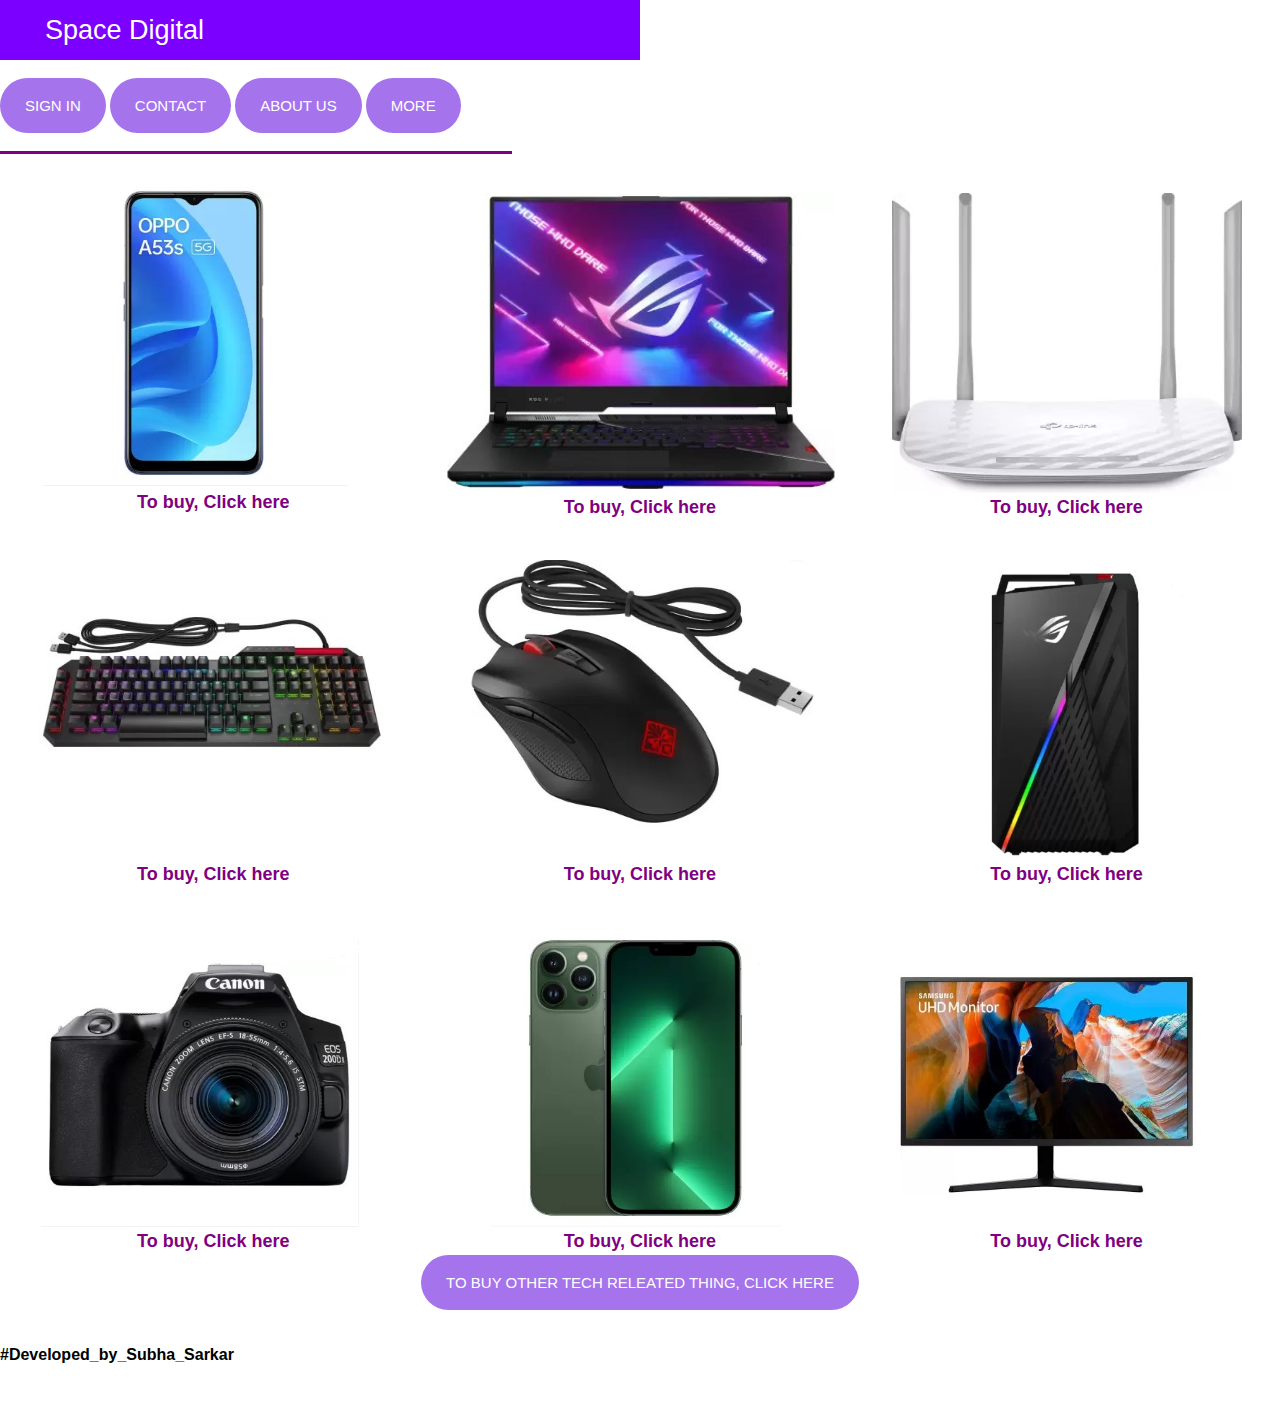
<file: index.html>
<html>
<link rel="stylesheet" href="style.css">

<head>
  <title>
    Space Digital
  </title>
</head>
<link rel="stylesheet" href="style.css">

<body>
  <nav>
    <ul>
      <li>Space Digital</li>

    </ul>
  </nav><br>

  <a href="signin.html"><button>Sign In</button></a>
  <a href="contact.html"><button>Contact</button></a>
  <a href="ABOUT.HTML"><button>About Us</button></a>
 <a href="link.HTML"><button>More</button></a>
  <br><br>
  <hr width="40%" color="purple" size="5">
  <center>
    <div class="imag">
      <div class="image1">
    <br><img src="mo.jpg" alt="Relode" width="340"><a
      href="https://www.flipkart.com/oppo-a53s-5g-crystal-blue-128-gb/p/itm7dd84770173a5?pid=MOBG25PGGQHX4RNF&lid=LSTMOBG25PGGQHX4RNF4GFVC4&marketplace=FLIPKART&q=oppo+a53s&store=tyy%2F4io&srno=s_1_2&otracker=search&otracker1=search&fm=search-autosuggest&iid=6fd20b92-722e-4d0c-9f0a-ccffab0f06b8.MOBG25PGGQHX4RNF.SEARCH&ppt=sp&ppn=sp&ssid=c3m155u0ww0000001653483447114&qH=5a4c7323be568e72"
      target="_blank"><br>
      <font face="arial" color="purple" size="4"><b>To buy, Click here</b></font>
    </a>
  </div>
  <div class="image">
    <br><br><img src="as.jpg" alt="Relode" width="400"><a
      href="https://www.flipkart.com/asus-rog-strix-scar-17-core-i9-12th-gen-32-gb-1-tb-ssd-windows-11-home-8-gb-graphics-nvidia-geforce-rtx-3070-ti-g733zw-ll139ws-gaming-laptop/p/itm0e721469cc7cc?pid=COMGCZUJCBRGXYFX&lid=LSTCOMGCZUJCBRGXYFXT7VNUU&marketplace=FLIPKART&q=hp+laptop&store=6bo%2Fb5g&srno=s_1_4&otracker=AS_QueryStore_OrganicAutoSuggest_1_3_na_na_na&otracker1=AS_QueryStore_OrganicAutoSuggest_1_3_na_na_na&fm=search-autosuggest&iid=9344ead4-4fcd-445c-a0a9-9a924f279d5a.COMGCZUJCBRGXYFX.SEARCH&ppt=sp&ppn=sp&ssid=gy85l63mnk0000001653463039878&qH=9d1edd3d0f6d1b3c"
      target="_blank"><br>
      <font face="arial" color="purple" size="4"><b>To buy, Click here</b></font>
    </a>
  </div>
  <div class="image">
    <br><br><img src="tp.jpg" alt="Relode" width="350"><a
      href="https://www.flipkart.com/tp-link-archer-c50-ac1200-wireless-dual-band-1200-mbps-router/p/itmehsxsuxax7tec?pid=RTREHSXSFDYHSHHU&lid=LSTRTREHSXSFDYHSHHUMND6LX&marketplace=FLIPKART&q=tp+link+wifi+router&store=6bo%2F2a2&srno=s_1_4&otracker=AS_QueryStore_OrganicAutoSuggest_1_2_na_na_na&otracker1=AS_QueryStore_OrganicAutoSuggest_1_2_na_na_na&fm=search-autosuggest&iid=58483cbd-b324-4159-9808-4d8e3ed60b09.RTREHSXSFDYHSHHU.SEARCH&ppt=sp&ppn=sp&ssid=ryhly7dfy80000001653463213381&qH=0508afa207c098e2"
      target="_blank"><br>
      <font face="arial" color="purple" size="4"><b>To buy, Click here</b></font>
    </a>
    </div>
    <div class="image">
      <br><br><img src="k.jpg" alt="Relode" width="350"><a
        href="https://www.flipkart.com/hp-omen-sequencer-wired-usb-gaming-keyboard/p/itmfcfwd8kxw9gnd?pid=ACCFCFWDZUMD9YX6&lid=LSTACCFCFWDZUMD9YX6R0XILQ&marketplace=FLIPKART&q=hp+omen+keyboard&store=search.flipkart.com&srno=s_1_1&otracker=search&otracker1=search&fm=Search&iid=0971c243-a558-4daf-b323-a4aec803057e.ACCFCFWDZUMD9YX6.SEARCH&ppt=sp&ppn=sp&ssid=jg00tu27gg0000001653478125969&qH=ef4530f97fcde08a"
        target="_blank"><br>
        <font face="arial" color="purple" size="4"><b>To buy, Click here</b></font>
      </a>
      </div>
      <div class="image">
        <br><br><img src="mm.jpg" alt="Relode" width="350"><a
          href="https://www.flipkart.com/hp-omen-600-1kf75aa-wired-optical-gaming-mouse/p/itmf7aqxzrvagzcj?pid=ACCF7AQXNJE23PY7&lid=LSTACCF7AQXNJE23PY7U3SXN8&marketplace=FLIPKART&q=hp+omen+mouse&store=search.flipkart.com&srno=s_1_1&otracker=search&otracker1=search&fm=Search&iid=7a0a6226-1ba8-4b60-b992-c33e92cfea97.ACCF7AQXNJE23PY7.SEARCH&ppt=sp&ppn=sp&ssid=30s0er2xwg0000001653478260266&qH=f8de789bd0bf22ee"
          target="_blank"><br>
          <font face="arial" color="purple" size="4"><b>To buy, Click here</b></font>
        </a>
        </div>
        <div class="image">
          <br><br><img src="cc.jpg" alt="Relode" width="275"><a
            href="https://www.flipkart.com/asus-amd-ryzen-7-5800x-16-gb-ram-nvidia-geforce-rtx-3070-graphics-1-tb-hard-disk-1-ssd-capacity-windows-10-home-64-bit-8-graphics-memory-gaming-tower/p/itm955b88843952a?pid=CPUG56VNHFXDYRNH&lid=LSTCPUG56VNHFXDYRNHXKVDQS&marketplace=FLIPKART&q=asus+cpu&store=6bo%2Fnl4%2Fdze&srno=s_1_8&otracker=search&otracker1=search&fm=Search&iid=30fb82e7-648e-4347-83c4-d2509e033e18.CPUG56VNHFXDYRNH.SEARCH&ppt=sp&ppn=sp&ssid=1m02v10ef40000001653478559513&qH=09dac4ca84340c3d"
            target="_blank"><br>
            <font face="arial" color="purple" size="4"><b>To buy, Click here</b></font>
          </a>
          </div>
          <div class="image">
            <br><br><img src="ccc.jpg" alt="Relode" width="345"><a
              href="https://www.flipkart.com/canon-eos-200d-ii-dslr-camera-ef-s18-55mm-stm/p/itm5d6e44f7fd976?pid=DLLFFNVDYGQN9XCS&lid=LSTDLLFFNVDYGQN9XCSJZYMFE&marketplace=FLIPKART&q=canon+cameras&store=jek%2Fp31%2Ftrv&srno=s_1_4&otracker=AS_QueryStore_OrganicAutoSuggest_1_5_na_na_na&otracker1=AS_QueryStore_OrganicAutoSuggest_1_5_na_na_na&fm=Search&iid=702eba87-be15-4559-9749-58c0f01983a4.DLLFFNVDYGQN9XCS.SEARCH&ppt=sp&ppn=sp&ssid=f8wbqhady80000001653478883905&qH=85a66665a451b378"
              target="_blank"><br>
              <font face="arial" color="purple" size="4"><b>To buy, Click here</b></font>
            </a>
            </div>
            <div class="image">
              <br><br><img src="p.jpg" alt="Relode" width="300"><a
                href="https://www.flipkart.com/apple-iphone-13-pro-max-alpine-green-512-gb/p/itme5529c8267abe?pid=MOBGC9VGHZAHZH6H&lid=LSTMOBGC9VGHZAHZH6HCLMPD7&marketplace=FLIPKART&q=iphone+13+pro+max&store=tyy%2F4io&srno=s_1_1&otracker=AS_QueryStore_OrganicAutoSuggest_2_6_na_na_na&otracker1=AS_QueryStore_OrganicAutoSuggest_2_6_na_na_na&fm=Search&iid=cacdb43d-c079-4f3c-a022-3b45bcd4a1d3.MOBGC9VGHZAHZH6H.SEARCH&ppt=sp&ppn=sp&ssid=ifdmi7qpeo0000001653479045584&qH=5556902974bb931a"
                target="_blank"><br>
                <font face="arial" color="purple" size="4"><b>To buy, Click here</b></font>
              </a>
              </div>           
               <div class="image">
                <br><br><img src="mmmm.jpg" alt="Relode" width="350"><a
                  href="https://www.flipkart.com/samsung-32-inch-4k-ultra-hd-led-backlit-va-panel-monitor-lu32j590uqwxxl/p/itm5b70dea04eb34?pid=MONFYGGAUFZAZKSZ&lid=LSTMONFYGGAUFZAZKSZWYK9MG&marketplace=FLIPKART&q=4k+monitor&store=6bo%2Fg0i%2F9no&srno=s_1_1&otracker=AS_QueryStore_OrganicAutoSuggest_1_5_na_na_na&otracker1=AS_QueryStore_OrganicAutoSuggest_1_5_na_na_na&fm=search-autosuggest&iid=fb221fc2-ce53-475a-a96f-1680afe2d5f8.MONFYGGAUFZAZKSZ.SEARCH&ppt=sp&ppn=sp&qH=9d16aa46627c02d5"
                  target="_blank"><br>
                  <font face="arial" color="purple" size="4"><b>To buy, Click here</b></font>
                </a>
                </div><br><br><br>
   <br><br><br> <br><br><br><br><br><a href="https://www.flipkart.com/" target="_blank"><button>To buy other tech releated thing, click here</button></font>
    </a><br><br><br>
    </div>
  </center>
<font face="arial"><b><u>#Developed_by_Subha_Sarkar</u></b></font><br><br><br><br>
</body>

</html>
</file>
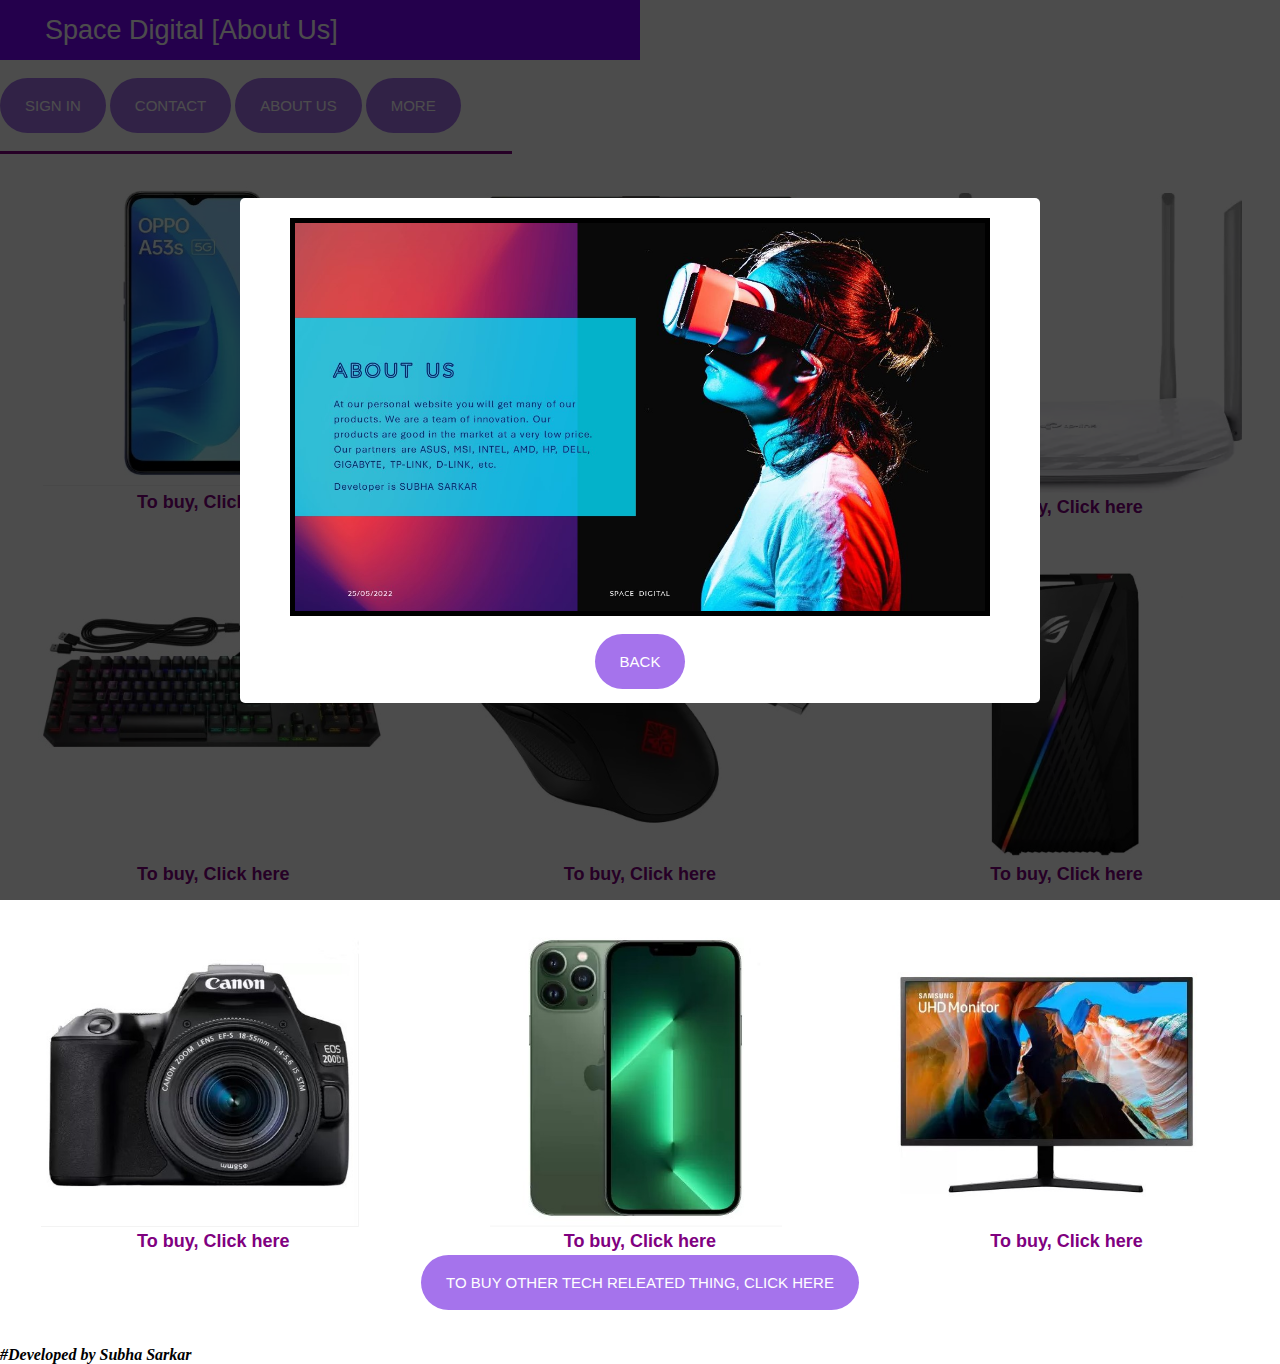
<file: ABOUT.HTML>
<html>
<link rel="stylesheet" href="style.css">
<head>
<title>
Space Digital [About Us]
</title>
</head>
<body>
    <nav>
        <ul>
        <li>Space Digital [About Us]</li>
        
        </ul>
        </nav><br>
        <a href="signin.html"><button>Sign In</button></a>
        <a href="contact.html"><button>Contact</button></a>
        <a href="ABOUT.HTML"><button>About Us</button></a>
       <a href="link.HTML"><button>More</button></a>
        <br><br>
        <hr width="40%" color="purple" size="5">
        <center>
          <div class="imag">
            <div class="image1">
          <br><img src="mo.jpg" alt="Relode" width="340"><a
            href="https://www.flipkart.com/oppo-a53s-5g-crystal-blue-128-gb/p/itm7dd84770173a5?pid=MOBG25PGGQHX4RNF&lid=LSTMOBG25PGGQHX4RNF4GFVC4&marketplace=FLIPKART&q=oppo+a53s&store=tyy%2F4io&srno=s_1_2&otracker=search&otracker1=search&fm=search-autosuggest&iid=6fd20b92-722e-4d0c-9f0a-ccffab0f06b8.MOBG25PGGQHX4RNF.SEARCH&ppt=sp&ppn=sp&ssid=c3m155u0ww0000001653483447114&qH=5a4c7323be568e72"
            target="_blank"><br>
            <font face="arial" color="purple" size="4"><b>To buy, Click here</b></font>
          </a>
        </div>
        <div class="image">
          <br><br><img src="as.jpg" alt="Relode" width="400"><a
            href="https://www.flipkart.com/asus-rog-strix-scar-17-core-i9-12th-gen-32-gb-1-tb-ssd-windows-11-home-8-gb-graphics-nvidia-geforce-rtx-3070-ti-g733zw-ll139ws-gaming-laptop/p/itm0e721469cc7cc?pid=COMGCZUJCBRGXYFX&lid=LSTCOMGCZUJCBRGXYFXT7VNUU&marketplace=FLIPKART&q=hp+laptop&store=6bo%2Fb5g&srno=s_1_4&otracker=AS_QueryStore_OrganicAutoSuggest_1_3_na_na_na&otracker1=AS_QueryStore_OrganicAutoSuggest_1_3_na_na_na&fm=search-autosuggest&iid=9344ead4-4fcd-445c-a0a9-9a924f279d5a.COMGCZUJCBRGXYFX.SEARCH&ppt=sp&ppn=sp&ssid=gy85l63mnk0000001653463039878&qH=9d1edd3d0f6d1b3c"
            target="_blank"><br>
            <font face="arial" color="purple" size="4"><b>To buy, Click here</b></font>
          </a>
        </div>
        <div class="image">
          <br><br><img src="tp.jpg" alt="Relode" width="350"><a
            href="https://www.flipkart.com/tp-link-archer-c50-ac1200-wireless-dual-band-1200-mbps-router/p/itmehsxsuxax7tec?pid=RTREHSXSFDYHSHHU&lid=LSTRTREHSXSFDYHSHHUMND6LX&marketplace=FLIPKART&q=tp+link+wifi+router&store=6bo%2F2a2&srno=s_1_4&otracker=AS_QueryStore_OrganicAutoSuggest_1_2_na_na_na&otracker1=AS_QueryStore_OrganicAutoSuggest_1_2_na_na_na&fm=search-autosuggest&iid=58483cbd-b324-4159-9808-4d8e3ed60b09.RTREHSXSFDYHSHHU.SEARCH&ppt=sp&ppn=sp&ssid=ryhly7dfy80000001653463213381&qH=0508afa207c098e2"
            target="_blank"><br>
            <font face="arial" color="purple" size="4"><b>To buy, Click here</b></font>
          </a>
          </div>
          <div class="image">
            <br><br><img src="k.jpg" alt="Relode" width="350"><a
              href="https://www.flipkart.com/hp-omen-sequencer-wired-usb-gaming-keyboard/p/itmfcfwd8kxw9gnd?pid=ACCFCFWDZUMD9YX6&lid=LSTACCFCFWDZUMD9YX6R0XILQ&marketplace=FLIPKART&q=hp+omen+keyboard&store=search.flipkart.com&srno=s_1_1&otracker=search&otracker1=search&fm=Search&iid=0971c243-a558-4daf-b323-a4aec803057e.ACCFCFWDZUMD9YX6.SEARCH&ppt=sp&ppn=sp&ssid=jg00tu27gg0000001653478125969&qH=ef4530f97fcde08a"
              target="_blank"><br>
              <font face="arial" color="purple" size="4"><b>To buy, Click here</b></font>
            </a>
            </div>
            <div class="image">
              <br><br><img src="mm.jpg" alt="Relode" width="350"><a
                href="https://www.flipkart.com/hp-omen-600-1kf75aa-wired-optical-gaming-mouse/p/itmf7aqxzrvagzcj?pid=ACCF7AQXNJE23PY7&lid=LSTACCF7AQXNJE23PY7U3SXN8&marketplace=FLIPKART&q=hp+omen+mouse&store=search.flipkart.com&srno=s_1_1&otracker=search&otracker1=search&fm=Search&iid=7a0a6226-1ba8-4b60-b992-c33e92cfea97.ACCF7AQXNJE23PY7.SEARCH&ppt=sp&ppn=sp&ssid=30s0er2xwg0000001653478260266&qH=f8de789bd0bf22ee"
                target="_blank"><br>
                <font face="arial" color="purple" size="4"><b>To buy, Click here</b></font>
              </a>
              </div>
              <div class="image">
                <br><br><img src="cc.jpg" alt="Relode" width="275"><a
                  href="https://www.flipkart.com/asus-amd-ryzen-7-5800x-16-gb-ram-nvidia-geforce-rtx-3070-graphics-1-tb-hard-disk-1-ssd-capacity-windows-10-home-64-bit-8-graphics-memory-gaming-tower/p/itm955b88843952a?pid=CPUG56VNHFXDYRNH&lid=LSTCPUG56VNHFXDYRNHXKVDQS&marketplace=FLIPKART&q=asus+cpu&store=6bo%2Fnl4%2Fdze&srno=s_1_8&otracker=search&otracker1=search&fm=Search&iid=30fb82e7-648e-4347-83c4-d2509e033e18.CPUG56VNHFXDYRNH.SEARCH&ppt=sp&ppn=sp&ssid=1m02v10ef40000001653478559513&qH=09dac4ca84340c3d"
                  target="_blank"><br>
                  <font face="arial" color="purple" size="4"><b>To buy, Click here</b></font>
                </a>
                </div>
                <div class="image">
                  <br><br><img src="ccc.jpg" alt="Relode" width="345"><a
                    href="https://www.flipkart.com/canon-eos-200d-ii-dslr-camera-ef-s18-55mm-stm/p/itm5d6e44f7fd976?pid=DLLFFNVDYGQN9XCS&lid=LSTDLLFFNVDYGQN9XCSJZYMFE&marketplace=FLIPKART&q=canon+cameras&store=jek%2Fp31%2Ftrv&srno=s_1_4&otracker=AS_QueryStore_OrganicAutoSuggest_1_5_na_na_na&otracker1=AS_QueryStore_OrganicAutoSuggest_1_5_na_na_na&fm=Search&iid=702eba87-be15-4559-9749-58c0f01983a4.DLLFFNVDYGQN9XCS.SEARCH&ppt=sp&ppn=sp&ssid=f8wbqhady80000001653478883905&qH=85a66665a451b378"
                    target="_blank"><br>
                    <font face="arial" color="purple" size="4"><b>To buy, Click here</b></font>
                  </a>
                  </div>
                  <div class="image">
                    <br><br><img src="p.jpg" alt="Relode" width="300"><a
                      href="https://www.flipkart.com/apple-iphone-13-pro-max-alpine-green-512-gb/p/itme5529c8267abe?pid=MOBGC9VGHZAHZH6H&lid=LSTMOBGC9VGHZAHZH6HCLMPD7&marketplace=FLIPKART&q=iphone+13+pro+max&store=tyy%2F4io&srno=s_1_1&otracker=AS_QueryStore_OrganicAutoSuggest_2_6_na_na_na&otracker1=AS_QueryStore_OrganicAutoSuggest_2_6_na_na_na&fm=Search&iid=cacdb43d-c079-4f3c-a022-3b45bcd4a1d3.MOBGC9VGHZAHZH6H.SEARCH&ppt=sp&ppn=sp&ssid=ifdmi7qpeo0000001653479045584&qH=5556902974bb931a"
                      target="_blank"><br>
                      <font face="arial" color="purple" size="4"><b>To buy, Click here</b></font>
                    </a>
                    </div>           
                     <div class="image">
                      <br><br><img src="mmmm.jpg" alt="Relode" width="350"><a
                        href="https://www.flipkart.com/samsung-32-inch-4k-ultra-hd-led-backlit-va-panel-monitor-lu32j590uqwxxl/p/itm5b70dea04eb34?pid=MONFYGGAUFZAZKSZ&lid=LSTMONFYGGAUFZAZKSZWYK9MG&marketplace=FLIPKART&q=4k+monitor&store=6bo%2Fg0i%2F9no&srno=s_1_1&otracker=AS_QueryStore_OrganicAutoSuggest_1_5_na_na_na&otracker1=AS_QueryStore_OrganicAutoSuggest_1_5_na_na_na&fm=search-autosuggest&iid=fb221fc2-ce53-475a-a96f-1680afe2d5f8.MONFYGGAUFZAZKSZ.SEARCH&ppt=sp&ppn=sp&qH=9d16aa46627c02d5"
                        target="_blank"><br>
                        <font face="arial" color="purple" size="4"><b>To buy, Click here</b></font>
                      </a>
                      </div>
         <br><br><br> <br><br><br><br><br><a href="https://www.flipkart.com/" target="_blank"><button>To buy other tech releated thing, click here</button></font>
          </a><br><br><br>
          </div>
        </center>
      <i><b><u>#Developed by Subha Sarkar</u></b></i>
        <div class="form">
            <div class="sign5">
<center>

<img src="B.jpg" alt="Relode your page" width="700" border="5" bordercolor="purple"><br><br>
<a href="index.html" ><button>Back</button></a>

</center>
            </div></div>
</body>
</html>
</file>
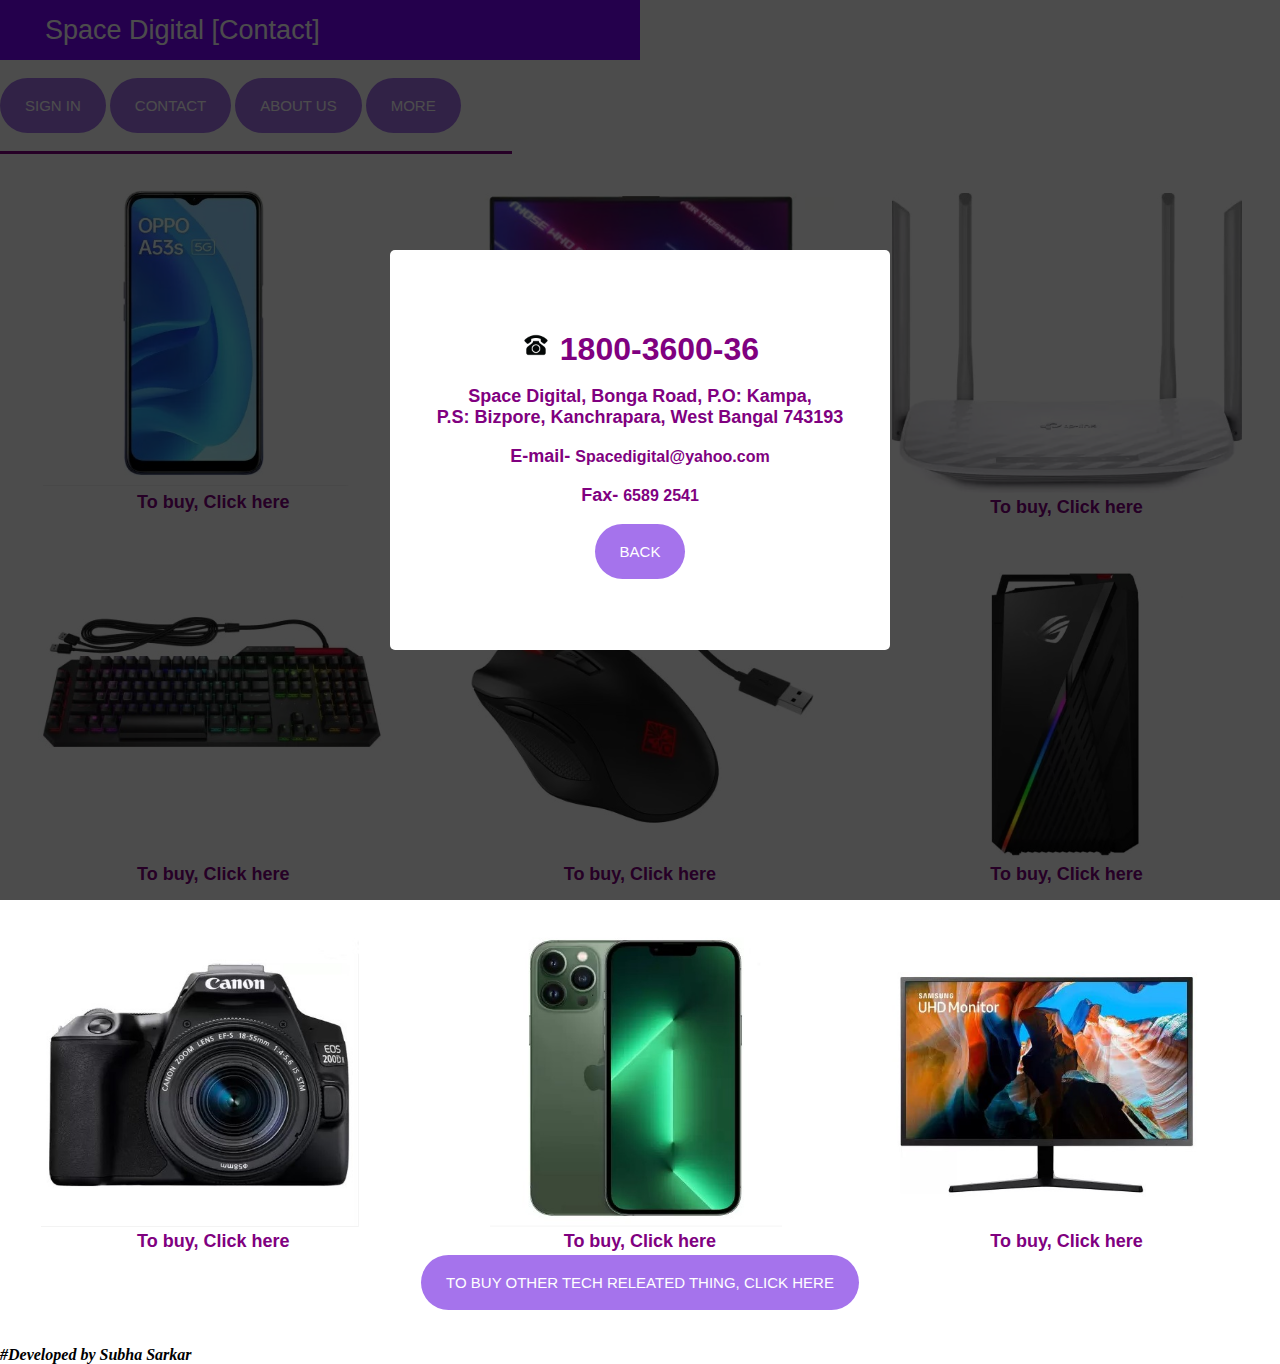
<file: contact.html>
<html>
<link rel="stylesheet" href="style.css">
<head>
<title>
Space Digital [Contact]
</title>
</head>
<body>
    <nav>
        <ul>
        <li>Space Digital [Contact]</li>
        
        </ul>
        </nav><br>
        <a href="signin.html"><button>Sign In</button></a>
        <a href="contact.html"><button>Contact</button></a>
        <a href="ABOUT.HTML"><button>About Us</button></a>
       <a href="link.HTML"><button>More</button></a>
        <br><br>
        <hr width="40%" color="purple" size="5">
        <center>
          <div class="imag">
            <div class="image1">
          <br><img src="mo.jpg" alt="Relode" width="340"><a
            href="https://www.flipkart.com/oppo-a53s-5g-crystal-blue-128-gb/p/itm7dd84770173a5?pid=MOBG25PGGQHX4RNF&lid=LSTMOBG25PGGQHX4RNF4GFVC4&marketplace=FLIPKART&q=oppo+a53s&store=tyy%2F4io&srno=s_1_2&otracker=search&otracker1=search&fm=search-autosuggest&iid=6fd20b92-722e-4d0c-9f0a-ccffab0f06b8.MOBG25PGGQHX4RNF.SEARCH&ppt=sp&ppn=sp&ssid=c3m155u0ww0000001653483447114&qH=5a4c7323be568e72"
            target="_blank"><br>
            <font face="arial" color="purple" size="4"><b>To buy, Click here</b></font>
          </a>
        </div>
        <div class="image">
          <br><br><img src="as.jpg" alt="Relode" width="400"><a
            href="https://www.flipkart.com/asus-rog-strix-scar-17-core-i9-12th-gen-32-gb-1-tb-ssd-windows-11-home-8-gb-graphics-nvidia-geforce-rtx-3070-ti-g733zw-ll139ws-gaming-laptop/p/itm0e721469cc7cc?pid=COMGCZUJCBRGXYFX&lid=LSTCOMGCZUJCBRGXYFXT7VNUU&marketplace=FLIPKART&q=hp+laptop&store=6bo%2Fb5g&srno=s_1_4&otracker=AS_QueryStore_OrganicAutoSuggest_1_3_na_na_na&otracker1=AS_QueryStore_OrganicAutoSuggest_1_3_na_na_na&fm=search-autosuggest&iid=9344ead4-4fcd-445c-a0a9-9a924f279d5a.COMGCZUJCBRGXYFX.SEARCH&ppt=sp&ppn=sp&ssid=gy85l63mnk0000001653463039878&qH=9d1edd3d0f6d1b3c"
            target="_blank"><br>
            <font face="arial" color="purple" size="4"><b>To buy, Click here</b></font>
          </a>
        </div>
        <div class="image">
          <br><br><img src="tp.jpg" alt="Relode" width="350"><a
            href="https://www.flipkart.com/tp-link-archer-c50-ac1200-wireless-dual-band-1200-mbps-router/p/itmehsxsuxax7tec?pid=RTREHSXSFDYHSHHU&lid=LSTRTREHSXSFDYHSHHUMND6LX&marketplace=FLIPKART&q=tp+link+wifi+router&store=6bo%2F2a2&srno=s_1_4&otracker=AS_QueryStore_OrganicAutoSuggest_1_2_na_na_na&otracker1=AS_QueryStore_OrganicAutoSuggest_1_2_na_na_na&fm=search-autosuggest&iid=58483cbd-b324-4159-9808-4d8e3ed60b09.RTREHSXSFDYHSHHU.SEARCH&ppt=sp&ppn=sp&ssid=ryhly7dfy80000001653463213381&qH=0508afa207c098e2"
            target="_blank"><br>
            <font face="arial" color="purple" size="4"><b>To buy, Click here</b></font>
          </a>
          </div>
          <div class="image">
            <br><br><img src="k.jpg" alt="Relode" width="350"><a
              href="https://www.flipkart.com/hp-omen-sequencer-wired-usb-gaming-keyboard/p/itmfcfwd8kxw9gnd?pid=ACCFCFWDZUMD9YX6&lid=LSTACCFCFWDZUMD9YX6R0XILQ&marketplace=FLIPKART&q=hp+omen+keyboard&store=search.flipkart.com&srno=s_1_1&otracker=search&otracker1=search&fm=Search&iid=0971c243-a558-4daf-b323-a4aec803057e.ACCFCFWDZUMD9YX6.SEARCH&ppt=sp&ppn=sp&ssid=jg00tu27gg0000001653478125969&qH=ef4530f97fcde08a"
              target="_blank"><br>
              <font face="arial" color="purple" size="4"><b>To buy, Click here</b></font>
            </a>
            </div>
            <div class="image">
              <br><br><img src="mm.jpg" alt="Relode" width="350"><a
                href="https://www.flipkart.com/hp-omen-600-1kf75aa-wired-optical-gaming-mouse/p/itmf7aqxzrvagzcj?pid=ACCF7AQXNJE23PY7&lid=LSTACCF7AQXNJE23PY7U3SXN8&marketplace=FLIPKART&q=hp+omen+mouse&store=search.flipkart.com&srno=s_1_1&otracker=search&otracker1=search&fm=Search&iid=7a0a6226-1ba8-4b60-b992-c33e92cfea97.ACCF7AQXNJE23PY7.SEARCH&ppt=sp&ppn=sp&ssid=30s0er2xwg0000001653478260266&qH=f8de789bd0bf22ee"
                target="_blank"><br>
                <font face="arial" color="purple" size="4"><b>To buy, Click here</b></font>
              </a>
              </div>
              <div class="image">
                <br><br><img src="cc.jpg" alt="Relode" width="275"><a
                  href="https://www.flipkart.com/asus-amd-ryzen-7-5800x-16-gb-ram-nvidia-geforce-rtx-3070-graphics-1-tb-hard-disk-1-ssd-capacity-windows-10-home-64-bit-8-graphics-memory-gaming-tower/p/itm955b88843952a?pid=CPUG56VNHFXDYRNH&lid=LSTCPUG56VNHFXDYRNHXKVDQS&marketplace=FLIPKART&q=asus+cpu&store=6bo%2Fnl4%2Fdze&srno=s_1_8&otracker=search&otracker1=search&fm=Search&iid=30fb82e7-648e-4347-83c4-d2509e033e18.CPUG56VNHFXDYRNH.SEARCH&ppt=sp&ppn=sp&ssid=1m02v10ef40000001653478559513&qH=09dac4ca84340c3d"
                  target="_blank"><br>
                  <font face="arial" color="purple" size="4"><b>To buy, Click here</b></font>
                </a>
                </div>
                <div class="image">
                  <br><br><img src="ccc.jpg" alt="Relode" width="345"><a
                    href="https://www.flipkart.com/canon-eos-200d-ii-dslr-camera-ef-s18-55mm-stm/p/itm5d6e44f7fd976?pid=DLLFFNVDYGQN9XCS&lid=LSTDLLFFNVDYGQN9XCSJZYMFE&marketplace=FLIPKART&q=canon+cameras&store=jek%2Fp31%2Ftrv&srno=s_1_4&otracker=AS_QueryStore_OrganicAutoSuggest_1_5_na_na_na&otracker1=AS_QueryStore_OrganicAutoSuggest_1_5_na_na_na&fm=Search&iid=702eba87-be15-4559-9749-58c0f01983a4.DLLFFNVDYGQN9XCS.SEARCH&ppt=sp&ppn=sp&ssid=f8wbqhady80000001653478883905&qH=85a66665a451b378"
                    target="_blank"><br>
                    <font face="arial" color="purple" size="4"><b>To buy, Click here</b></font>
                  </a>
                  </div>
                  <div class="image">
                    <br><br><img src="p.jpg" alt="Relode" width="300"><a
                      href="https://www.flipkart.com/apple-iphone-13-pro-max-alpine-green-512-gb/p/itme5529c8267abe?pid=MOBGC9VGHZAHZH6H&lid=LSTMOBGC9VGHZAHZH6HCLMPD7&marketplace=FLIPKART&q=iphone+13+pro+max&store=tyy%2F4io&srno=s_1_1&otracker=AS_QueryStore_OrganicAutoSuggest_2_6_na_na_na&otracker1=AS_QueryStore_OrganicAutoSuggest_2_6_na_na_na&fm=Search&iid=cacdb43d-c079-4f3c-a022-3b45bcd4a1d3.MOBGC9VGHZAHZH6H.SEARCH&ppt=sp&ppn=sp&ssid=ifdmi7qpeo0000001653479045584&qH=5556902974bb931a"
                      target="_blank"><br>
                      <font face="arial" color="purple" size="4"><b>To buy, Click here</b></font>
                    </a>
                    </div>           
                     <div class="image">
                      <br><br><img src="mmmm.jpg" alt="Relode" width="350"><a
                        href="https://www.flipkart.com/samsung-32-inch-4k-ultra-hd-led-backlit-va-panel-monitor-lu32j590uqwxxl/p/itm5b70dea04eb34?pid=MONFYGGAUFZAZKSZ&lid=LSTMONFYGGAUFZAZKSZWYK9MG&marketplace=FLIPKART&q=4k+monitor&store=6bo%2Fg0i%2F9no&srno=s_1_1&otracker=AS_QueryStore_OrganicAutoSuggest_1_5_na_na_na&otracker1=AS_QueryStore_OrganicAutoSuggest_1_5_na_na_na&fm=search-autosuggest&iid=fb221fc2-ce53-475a-a96f-1680afe2d5f8.MONFYGGAUFZAZKSZ.SEARCH&ppt=sp&ppn=sp&qH=9d16aa46627c02d5"
                        target="_blank"><br>
                        <font face="arial" color="purple" size="4"><b>To buy, Click here</b></font>
                      </a>
                      </div>
         <br><br><br> <br><br><br><br><br><a href="https://www.flipkart.com/" target="_blank"><button>To buy other tech releated thing, click here</button></font>
          </a><br><br><br>
          </div>
        </center>
      <i><b><u>#Developed by Subha Sarkar</u></b></i>
<center>
  <div class="form">
    <div class="sign4">
    <div class="img"></div>
<font face="arial" color="purple" size="6">
<img src="eeeee.jpg" alt="Relode" width="30px">
<b>1800-3600-36</b></font><br><br>
<font face="arial" color="purple" size="4">
<b>Space Digital, Bonga Road, P.O: Kampa, <br>P.S: Bizpore, Kanchrapara, West Bangal 743193</b></font><br><br>
<font face= "arial" color="purple" size="4"> <b>E-mail-</b> </font>
<font face="arial" color="purple" size="3"><b>Spacedigital@yahoo.com</b></font><br><br>
<font face= "arial" color="purple" size="4"> <b>Fax-</b> </font>
<font face="arial" color="purple" size="3"><b>6589 2541</b></font><br><br>

<a href="index.html"><button>Back</button></a><br><br>
</div>
</div>
</div>


</center>





</body>
</html>
</file>
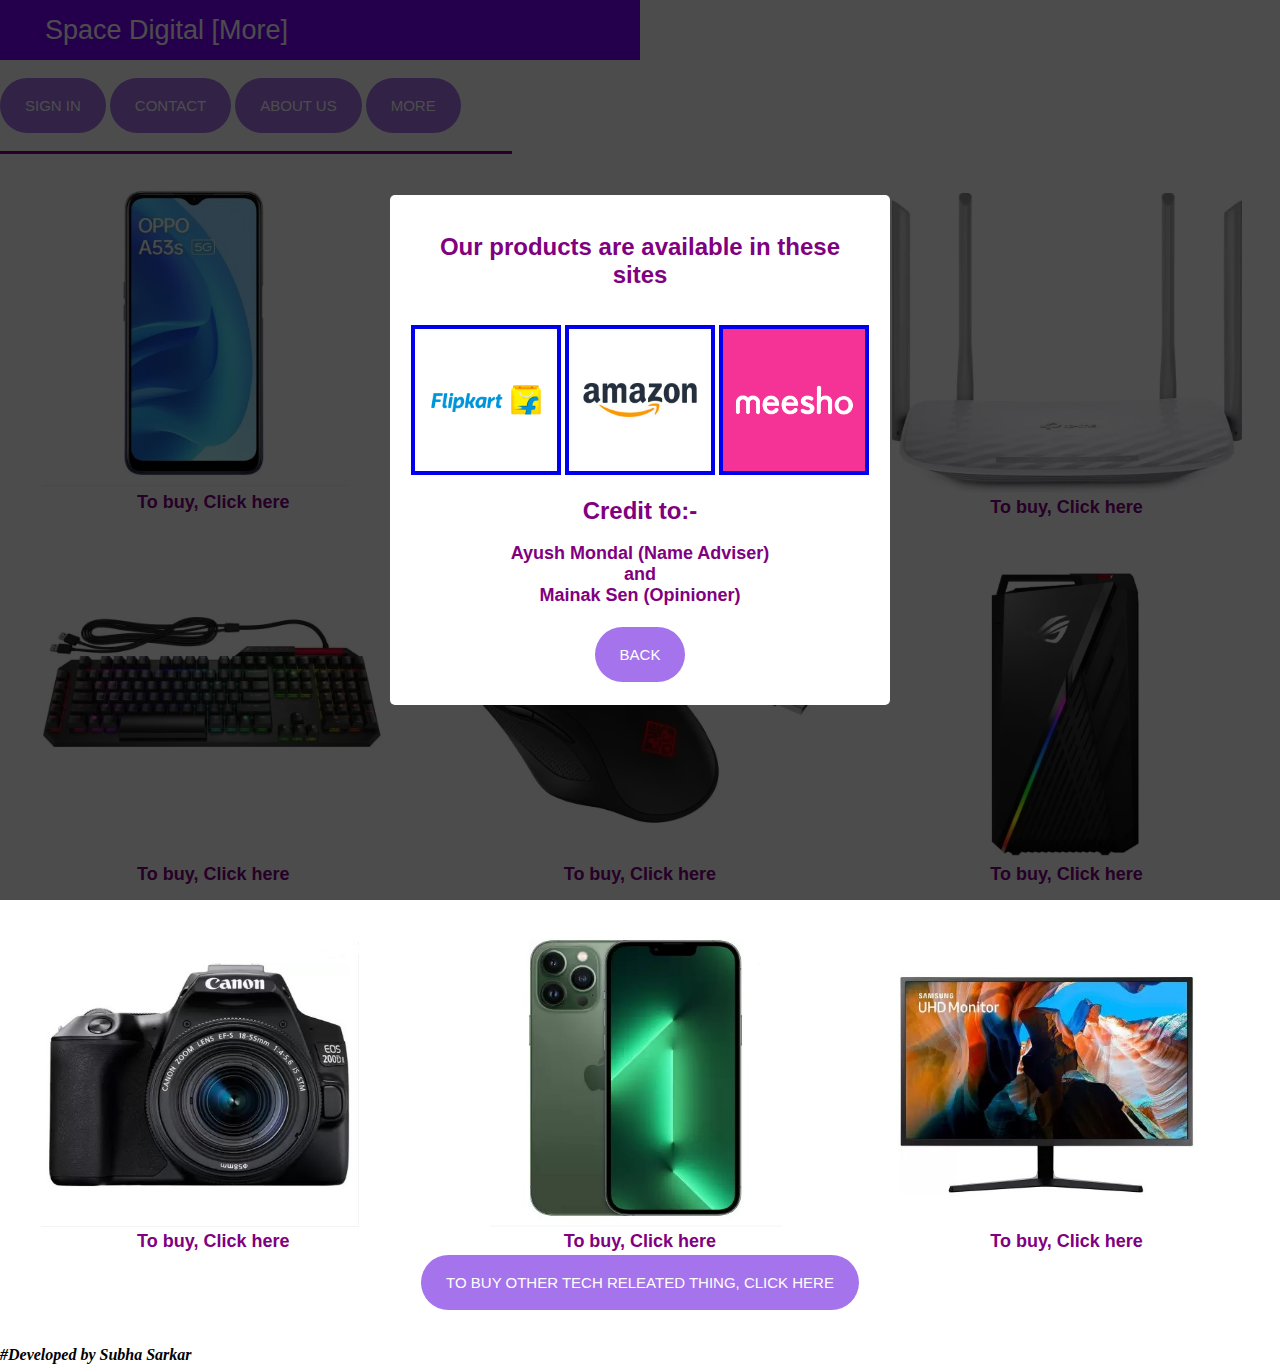
<file: link.html>
<html>
<link rel="stylesheet" href="style.css">

<head>
    <title>
        Space Digital [More]
    </title>
</head>

<body>
    <nav>
        <ul>
            <li>Space Digital [More]</li>

        </ul>
    </nav><br>
    <a href="signin.html"><button>Sign In</button></a>
    <a href="contact.html"><button>Contact</button></a>
    <a href="ABOUT.HTML"><button>About Us</button></a>
   <a href="link.HTML"><button>More</button></a>
    <br><br>
    <hr width="40%" color="purple" size="5">
    <center>
      <div class="imag">
        <div class="image1">
      <br><img src="mo.jpg" alt="Relode" width="340"><a
        href="https://www.flipkart.com/oppo-a53s-5g-crystal-blue-128-gb/p/itm7dd84770173a5?pid=MOBG25PGGQHX4RNF&lid=LSTMOBG25PGGQHX4RNF4GFVC4&marketplace=FLIPKART&q=oppo+a53s&store=tyy%2F4io&srno=s_1_2&otracker=search&otracker1=search&fm=search-autosuggest&iid=6fd20b92-722e-4d0c-9f0a-ccffab0f06b8.MOBG25PGGQHX4RNF.SEARCH&ppt=sp&ppn=sp&ssid=c3m155u0ww0000001653483447114&qH=5a4c7323be568e72"
        target="_blank"><br>
        <font face="arial" color="purple" size="4"><b>To buy, Click here</b></font>
      </a>
    </div>
    <div class="image">
      <br><br><img src="as.jpg" alt="Relode" width="400"><a
        href="https://www.flipkart.com/asus-rog-strix-scar-17-core-i9-12th-gen-32-gb-1-tb-ssd-windows-11-home-8-gb-graphics-nvidia-geforce-rtx-3070-ti-g733zw-ll139ws-gaming-laptop/p/itm0e721469cc7cc?pid=COMGCZUJCBRGXYFX&lid=LSTCOMGCZUJCBRGXYFXT7VNUU&marketplace=FLIPKART&q=hp+laptop&store=6bo%2Fb5g&srno=s_1_4&otracker=AS_QueryStore_OrganicAutoSuggest_1_3_na_na_na&otracker1=AS_QueryStore_OrganicAutoSuggest_1_3_na_na_na&fm=search-autosuggest&iid=9344ead4-4fcd-445c-a0a9-9a924f279d5a.COMGCZUJCBRGXYFX.SEARCH&ppt=sp&ppn=sp&ssid=gy85l63mnk0000001653463039878&qH=9d1edd3d0f6d1b3c"
        target="_blank"><br>
        <font face="arial" color="purple" size="4"><b>To buy, Click here</b></font>
      </a>
    </div>
    <div class="image">
      <br><br><img src="tp.jpg" alt="Relode" width="350"><a
        href="https://www.flipkart.com/tp-link-archer-c50-ac1200-wireless-dual-band-1200-mbps-router/p/itmehsxsuxax7tec?pid=RTREHSXSFDYHSHHU&lid=LSTRTREHSXSFDYHSHHUMND6LX&marketplace=FLIPKART&q=tp+link+wifi+router&store=6bo%2F2a2&srno=s_1_4&otracker=AS_QueryStore_OrganicAutoSuggest_1_2_na_na_na&otracker1=AS_QueryStore_OrganicAutoSuggest_1_2_na_na_na&fm=search-autosuggest&iid=58483cbd-b324-4159-9808-4d8e3ed60b09.RTREHSXSFDYHSHHU.SEARCH&ppt=sp&ppn=sp&ssid=ryhly7dfy80000001653463213381&qH=0508afa207c098e2"
        target="_blank"><br>
        <font face="arial" color="purple" size="4"><b>To buy, Click here</b></font>
      </a>
      </div>
      <div class="image">
        <br><br><img src="k.jpg" alt="Relode" width="350"><a
          href="https://www.flipkart.com/hp-omen-sequencer-wired-usb-gaming-keyboard/p/itmfcfwd8kxw9gnd?pid=ACCFCFWDZUMD9YX6&lid=LSTACCFCFWDZUMD9YX6R0XILQ&marketplace=FLIPKART&q=hp+omen+keyboard&store=search.flipkart.com&srno=s_1_1&otracker=search&otracker1=search&fm=Search&iid=0971c243-a558-4daf-b323-a4aec803057e.ACCFCFWDZUMD9YX6.SEARCH&ppt=sp&ppn=sp&ssid=jg00tu27gg0000001653478125969&qH=ef4530f97fcde08a"
          target="_blank"><br>
          <font face="arial" color="purple" size="4"><b>To buy, Click here</b></font>
        </a>
        </div>
        <div class="image">
          <br><br><img src="mm.jpg" alt="Relode" width="350"><a
            href="https://www.flipkart.com/hp-omen-600-1kf75aa-wired-optical-gaming-mouse/p/itmf7aqxzrvagzcj?pid=ACCF7AQXNJE23PY7&lid=LSTACCF7AQXNJE23PY7U3SXN8&marketplace=FLIPKART&q=hp+omen+mouse&store=search.flipkart.com&srno=s_1_1&otracker=search&otracker1=search&fm=Search&iid=7a0a6226-1ba8-4b60-b992-c33e92cfea97.ACCF7AQXNJE23PY7.SEARCH&ppt=sp&ppn=sp&ssid=30s0er2xwg0000001653478260266&qH=f8de789bd0bf22ee"
            target="_blank"><br>
            <font face="arial" color="purple" size="4"><b>To buy, Click here</b></font>
          </a>
          </div>
          <div class="image">
            <br><br><img src="cc.jpg" alt="Relode" width="275"><a
              href="https://www.flipkart.com/asus-amd-ryzen-7-5800x-16-gb-ram-nvidia-geforce-rtx-3070-graphics-1-tb-hard-disk-1-ssd-capacity-windows-10-home-64-bit-8-graphics-memory-gaming-tower/p/itm955b88843952a?pid=CPUG56VNHFXDYRNH&lid=LSTCPUG56VNHFXDYRNHXKVDQS&marketplace=FLIPKART&q=asus+cpu&store=6bo%2Fnl4%2Fdze&srno=s_1_8&otracker=search&otracker1=search&fm=Search&iid=30fb82e7-648e-4347-83c4-d2509e033e18.CPUG56VNHFXDYRNH.SEARCH&ppt=sp&ppn=sp&ssid=1m02v10ef40000001653478559513&qH=09dac4ca84340c3d"
              target="_blank"><br>
              <font face="arial" color="purple" size="4"><b>To buy, Click here</b></font>
            </a>
            </div>
            <div class="image">
              <br><br><img src="ccc.jpg" alt="Relode" width="345"><a
                href="https://www.flipkart.com/canon-eos-200d-ii-dslr-camera-ef-s18-55mm-stm/p/itm5d6e44f7fd976?pid=DLLFFNVDYGQN9XCS&lid=LSTDLLFFNVDYGQN9XCSJZYMFE&marketplace=FLIPKART&q=canon+cameras&store=jek%2Fp31%2Ftrv&srno=s_1_4&otracker=AS_QueryStore_OrganicAutoSuggest_1_5_na_na_na&otracker1=AS_QueryStore_OrganicAutoSuggest_1_5_na_na_na&fm=Search&iid=702eba87-be15-4559-9749-58c0f01983a4.DLLFFNVDYGQN9XCS.SEARCH&ppt=sp&ppn=sp&ssid=f8wbqhady80000001653478883905&qH=85a66665a451b378"
                target="_blank"><br>
                <font face="arial" color="purple" size="4"><b>To buy, Click here</b></font>
              </a>
              </div>
              <div class="image">
                <br><br><img src="p.jpg" alt="Relode" width="300"><a
                  href="https://www.flipkart.com/apple-iphone-13-pro-max-alpine-green-512-gb/p/itme5529c8267abe?pid=MOBGC9VGHZAHZH6H&lid=LSTMOBGC9VGHZAHZH6HCLMPD7&marketplace=FLIPKART&q=iphone+13+pro+max&store=tyy%2F4io&srno=s_1_1&otracker=AS_QueryStore_OrganicAutoSuggest_2_6_na_na_na&otracker1=AS_QueryStore_OrganicAutoSuggest_2_6_na_na_na&fm=Search&iid=cacdb43d-c079-4f3c-a022-3b45bcd4a1d3.MOBGC9VGHZAHZH6H.SEARCH&ppt=sp&ppn=sp&ssid=ifdmi7qpeo0000001653479045584&qH=5556902974bb931a"
                  target="_blank"><br>
                  <font face="arial" color="purple" size="4"><b>To buy, Click here</b></font>
                </a>
                </div>           
                 <div class="image">
                  <br><br><img src="mmmm.jpg" alt="Relode" width="350"><a
                    href="https://www.flipkart.com/samsung-32-inch-4k-ultra-hd-led-backlit-va-panel-monitor-lu32j590uqwxxl/p/itm5b70dea04eb34?pid=MONFYGGAUFZAZKSZ&lid=LSTMONFYGGAUFZAZKSZWYK9MG&marketplace=FLIPKART&q=4k+monitor&store=6bo%2Fg0i%2F9no&srno=s_1_1&otracker=AS_QueryStore_OrganicAutoSuggest_1_5_na_na_na&otracker1=AS_QueryStore_OrganicAutoSuggest_1_5_na_na_na&fm=search-autosuggest&iid=fb221fc2-ce53-475a-a96f-1680afe2d5f8.MONFYGGAUFZAZKSZ.SEARCH&ppt=sp&ppn=sp&qH=9d16aa46627c02d5"
                    target="_blank"><br>
                    <font face="arial" color="purple" size="4"><b>To buy, Click here</b></font>
                  </a>
                  </div>
     <br><br><br> <br><br><br><br><br><a href="https://www.flipkart.com/" target="_blank"><button>To buy other tech releated thing, click here</button></font>
      </a><br><br><br>
      </div>
    </center>
  <i><b><u>#Developed by Subha Sarkar</u></b></i>
    <div class="form">
        <div class="sign1">
    <center>
<br>
        <font face="arial" color="purple" size="5"><b>Our products are available in these sites</b></font><br><BR></BR>

        <a href="https://www.flipkart.com/" target="_blank"><img src="f.png" alt="Relode" width="150px" border="4"
                bordercolor="purple"></a>
        <a href="https://www.amazon.in/" target="_blank"><img src="a.jpg" alt="Relode" width="150px" border="4"
                bordercolor="purple"></a>
        <a href="https://www.meesho.com/" target="_blank"><img src="m.jpg" alt="Relode" width="150px" border="4"
                bordercolor="purple"></a><br><br>


        <font face="arial" color="purple" size="5"><b>Credit to:-</b></font><br><br>
        <font face="arial" color="purple" size="4"><b> Ayush Mondal (Name Adviser) <a
        </font><br>
        <font face="arial" color="purple" size="4"><b> and <a
        </font>
        <br>
        <font face="arial" color="purple" size="4"><b>Mainak Sen (Opinioner) <a
                   </font><br><br>
                    <a href="index.html"><button>Back</button></a><br><br>
    </center>
        </div>
    </div>
</body>

</html>
</file>
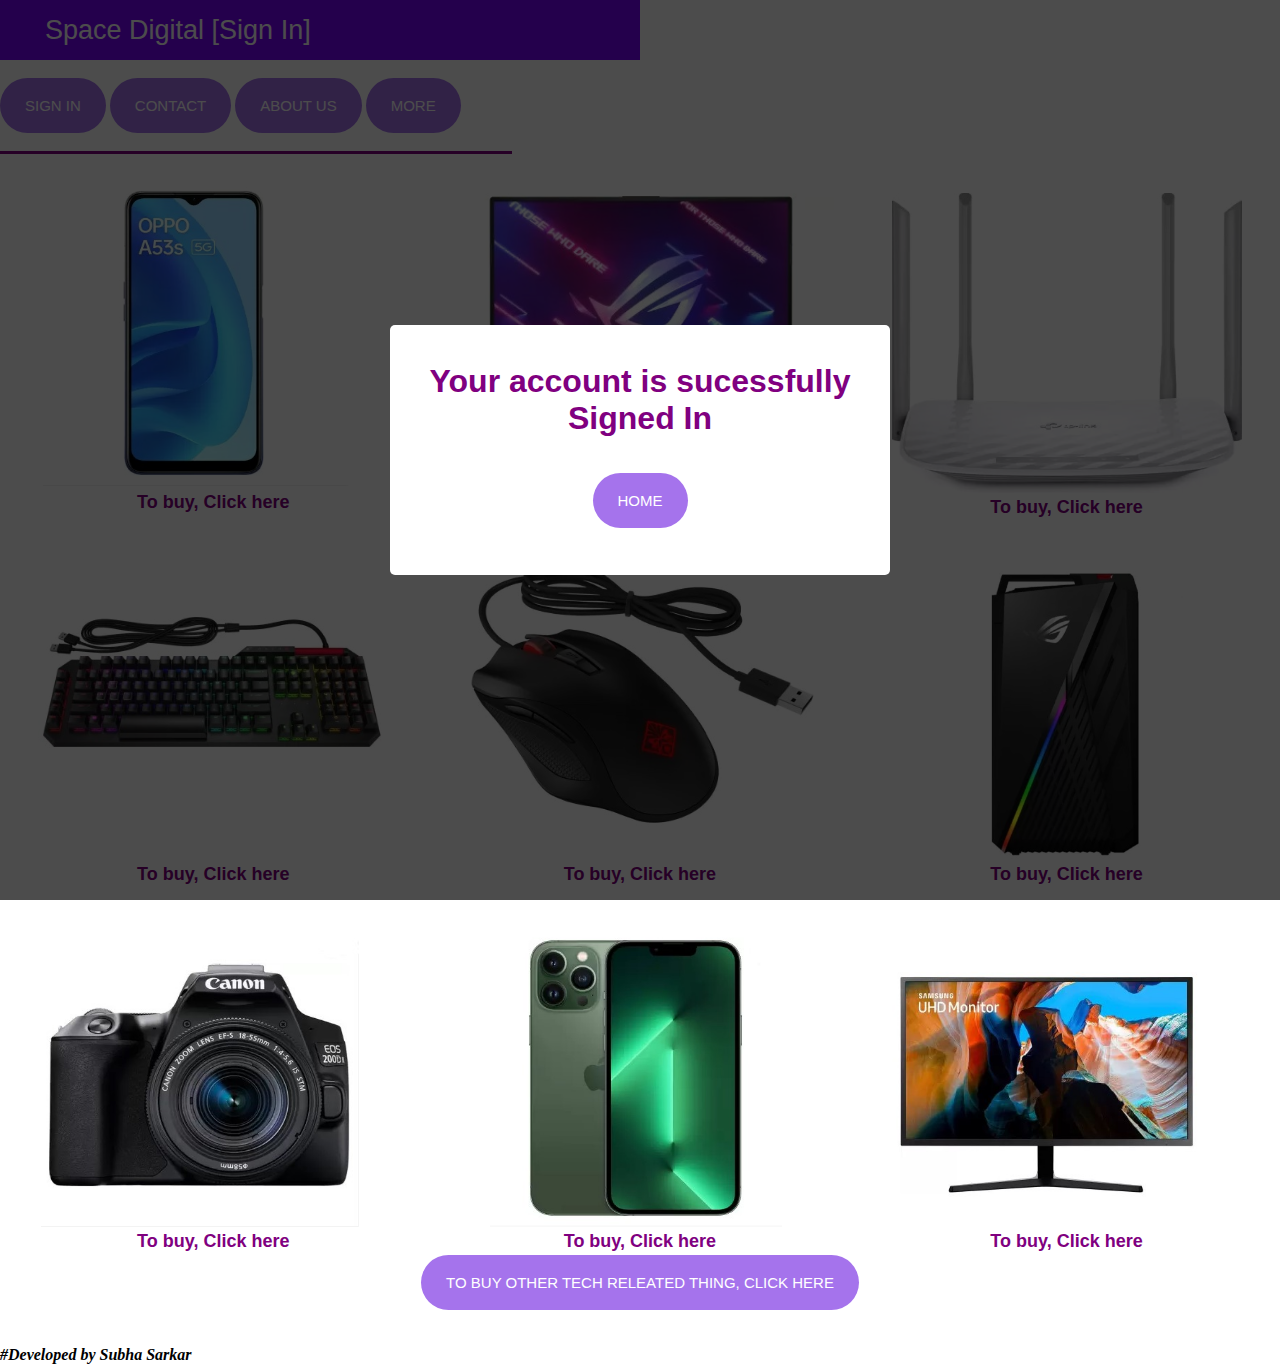
<file: sig.html>
<html>
<link rel="stylesheet" href="style.css">
<head>
<title>
Space Digital [Sign In]
</title>
</head>
<body>
    <nav>
        <ul>
        <li>Space Digital [Sign In]</li>
        
        </ul>
        </nav><br>
        <a href="signin.html"><button>Sign In</button></a>
        <a href="contact.html"><button>Contact</button></a>
        <a href="ABOUT.HTML"><button>About Us</button></a>
       <a href="link.HTML"><button>More</button></a>
        <br><br>
        <hr width="40%" color="purple" size="5">
        <center>
          <div class="imag">
            <div class="image1">
          <br><img src="mo.jpg" alt="Relode" width="340"><a
            href="https://www.flipkart.com/oppo-a53s-5g-crystal-blue-128-gb/p/itm7dd84770173a5?pid=MOBG25PGGQHX4RNF&lid=LSTMOBG25PGGQHX4RNF4GFVC4&marketplace=FLIPKART&q=oppo+a53s&store=tyy%2F4io&srno=s_1_2&otracker=search&otracker1=search&fm=search-autosuggest&iid=6fd20b92-722e-4d0c-9f0a-ccffab0f06b8.MOBG25PGGQHX4RNF.SEARCH&ppt=sp&ppn=sp&ssid=c3m155u0ww0000001653483447114&qH=5a4c7323be568e72"
            target="_blank"><br>
            <font face="arial" color="purple" size="4"><b>To buy, Click here</b></font>
          </a>
        </div>
        <div class="image">
          <br><br><img src="as.jpg" alt="Relode" width="400"><a
            href="https://www.flipkart.com/asus-rog-strix-scar-17-core-i9-12th-gen-32-gb-1-tb-ssd-windows-11-home-8-gb-graphics-nvidia-geforce-rtx-3070-ti-g733zw-ll139ws-gaming-laptop/p/itm0e721469cc7cc?pid=COMGCZUJCBRGXYFX&lid=LSTCOMGCZUJCBRGXYFXT7VNUU&marketplace=FLIPKART&q=hp+laptop&store=6bo%2Fb5g&srno=s_1_4&otracker=AS_QueryStore_OrganicAutoSuggest_1_3_na_na_na&otracker1=AS_QueryStore_OrganicAutoSuggest_1_3_na_na_na&fm=search-autosuggest&iid=9344ead4-4fcd-445c-a0a9-9a924f279d5a.COMGCZUJCBRGXYFX.SEARCH&ppt=sp&ppn=sp&ssid=gy85l63mnk0000001653463039878&qH=9d1edd3d0f6d1b3c"
            target="_blank"><br>
            <font face="arial" color="purple" size="4"><b>To buy, Click here</b></font>
          </a>
        </div>
        <div class="image">
          <br><br><img src="tp.jpg" alt="Relode" width="350"><a
            href="https://www.flipkart.com/tp-link-archer-c50-ac1200-wireless-dual-band-1200-mbps-router/p/itmehsxsuxax7tec?pid=RTREHSXSFDYHSHHU&lid=LSTRTREHSXSFDYHSHHUMND6LX&marketplace=FLIPKART&q=tp+link+wifi+router&store=6bo%2F2a2&srno=s_1_4&otracker=AS_QueryStore_OrganicAutoSuggest_1_2_na_na_na&otracker1=AS_QueryStore_OrganicAutoSuggest_1_2_na_na_na&fm=search-autosuggest&iid=58483cbd-b324-4159-9808-4d8e3ed60b09.RTREHSXSFDYHSHHU.SEARCH&ppt=sp&ppn=sp&ssid=ryhly7dfy80000001653463213381&qH=0508afa207c098e2"
            target="_blank"><br>
            <font face="arial" color="purple" size="4"><b>To buy, Click here</b></font>
          </a>
          </div>
          <div class="image">
            <br><br><img src="k.jpg" alt="Relode" width="350"><a
              href="https://www.flipkart.com/hp-omen-sequencer-wired-usb-gaming-keyboard/p/itmfcfwd8kxw9gnd?pid=ACCFCFWDZUMD9YX6&lid=LSTACCFCFWDZUMD9YX6R0XILQ&marketplace=FLIPKART&q=hp+omen+keyboard&store=search.flipkart.com&srno=s_1_1&otracker=search&otracker1=search&fm=Search&iid=0971c243-a558-4daf-b323-a4aec803057e.ACCFCFWDZUMD9YX6.SEARCH&ppt=sp&ppn=sp&ssid=jg00tu27gg0000001653478125969&qH=ef4530f97fcde08a"
              target="_blank"><br>
              <font face="arial" color="purple" size="4"><b>To buy, Click here</b></font>
            </a>
            </div>
            <div class="image">
              <br><br><img src="mm.jpg" alt="Relode" width="350"><a
                href="https://www.flipkart.com/hp-omen-600-1kf75aa-wired-optical-gaming-mouse/p/itmf7aqxzrvagzcj?pid=ACCF7AQXNJE23PY7&lid=LSTACCF7AQXNJE23PY7U3SXN8&marketplace=FLIPKART&q=hp+omen+mouse&store=search.flipkart.com&srno=s_1_1&otracker=search&otracker1=search&fm=Search&iid=7a0a6226-1ba8-4b60-b992-c33e92cfea97.ACCF7AQXNJE23PY7.SEARCH&ppt=sp&ppn=sp&ssid=30s0er2xwg0000001653478260266&qH=f8de789bd0bf22ee"
                target="_blank"><br>
                <font face="arial" color="purple" size="4"><b>To buy, Click here</b></font>
              </a>
              </div>
              <div class="image">
                <br><br><img src="cc.jpg" alt="Relode" width="275"><a
                  href="https://www.flipkart.com/asus-amd-ryzen-7-5800x-16-gb-ram-nvidia-geforce-rtx-3070-graphics-1-tb-hard-disk-1-ssd-capacity-windows-10-home-64-bit-8-graphics-memory-gaming-tower/p/itm955b88843952a?pid=CPUG56VNHFXDYRNH&lid=LSTCPUG56VNHFXDYRNHXKVDQS&marketplace=FLIPKART&q=asus+cpu&store=6bo%2Fnl4%2Fdze&srno=s_1_8&otracker=search&otracker1=search&fm=Search&iid=30fb82e7-648e-4347-83c4-d2509e033e18.CPUG56VNHFXDYRNH.SEARCH&ppt=sp&ppn=sp&ssid=1m02v10ef40000001653478559513&qH=09dac4ca84340c3d"
                  target="_blank"><br>
                  <font face="arial" color="purple" size="4"><b>To buy, Click here</b></font>
                </a>
                </div>
                <div class="image">
                  <br><br><img src="ccc.jpg" alt="Relode" width="345"><a
                    href="https://www.flipkart.com/canon-eos-200d-ii-dslr-camera-ef-s18-55mm-stm/p/itm5d6e44f7fd976?pid=DLLFFNVDYGQN9XCS&lid=LSTDLLFFNVDYGQN9XCSJZYMFE&marketplace=FLIPKART&q=canon+cameras&store=jek%2Fp31%2Ftrv&srno=s_1_4&otracker=AS_QueryStore_OrganicAutoSuggest_1_5_na_na_na&otracker1=AS_QueryStore_OrganicAutoSuggest_1_5_na_na_na&fm=Search&iid=702eba87-be15-4559-9749-58c0f01983a4.DLLFFNVDYGQN9XCS.SEARCH&ppt=sp&ppn=sp&ssid=f8wbqhady80000001653478883905&qH=85a66665a451b378"
                    target="_blank"><br>
                    <font face="arial" color="purple" size="4"><b>To buy, Click here</b></font>
                  </a>
                  </div>
                  <div class="image">
                    <br><br><img src="p.jpg" alt="Relode" width="300"><a
                      href="https://www.flipkart.com/apple-iphone-13-pro-max-alpine-green-512-gb/p/itme5529c8267abe?pid=MOBGC9VGHZAHZH6H&lid=LSTMOBGC9VGHZAHZH6HCLMPD7&marketplace=FLIPKART&q=iphone+13+pro+max&store=tyy%2F4io&srno=s_1_1&otracker=AS_QueryStore_OrganicAutoSuggest_2_6_na_na_na&otracker1=AS_QueryStore_OrganicAutoSuggest_2_6_na_na_na&fm=Search&iid=cacdb43d-c079-4f3c-a022-3b45bcd4a1d3.MOBGC9VGHZAHZH6H.SEARCH&ppt=sp&ppn=sp&ssid=ifdmi7qpeo0000001653479045584&qH=5556902974bb931a"
                      target="_blank"><br>
                      <font face="arial" color="purple" size="4"><b>To buy, Click here</b></font>
                    </a>
                    </div>           
                     <div class="image">
                      <br><br><img src="mmmm.jpg" alt="Relode" width="350"><a
                        href="https://www.flipkart.com/samsung-32-inch-4k-ultra-hd-led-backlit-va-panel-monitor-lu32j590uqwxxl/p/itm5b70dea04eb34?pid=MONFYGGAUFZAZKSZ&lid=LSTMONFYGGAUFZAZKSZWYK9MG&marketplace=FLIPKART&q=4k+monitor&store=6bo%2Fg0i%2F9no&srno=s_1_1&otracker=AS_QueryStore_OrganicAutoSuggest_1_5_na_na_na&otracker1=AS_QueryStore_OrganicAutoSuggest_1_5_na_na_na&fm=search-autosuggest&iid=fb221fc2-ce53-475a-a96f-1680afe2d5f8.MONFYGGAUFZAZKSZ.SEARCH&ppt=sp&ppn=sp&qH=9d16aa46627c02d5"
                        target="_blank"><br>
                        <font face="arial" color="purple" size="4"><b>To buy, Click here</b></font>
                      </a>
                      </div>
         <br><br><br> <br><br><br><br><br><a href="https://www.flipkart.com/" target="_blank"><button>To buy other tech releated thing, click here</button></font>
          </a><br><br><br>
          </div>
        </center>
      <i><b><u>#Developed by Subha Sarkar</u></b></i>
<div class="form">
    <div class="sign2">
   <br>
<center><font face="arial" size="6" color= "purple"><b>Your account is sucessfully Signed In</b></font></center><br><br>
<a href="index.html"><button>Home</button></a><br><br>
</div></div>
</body>
</html>
</file>
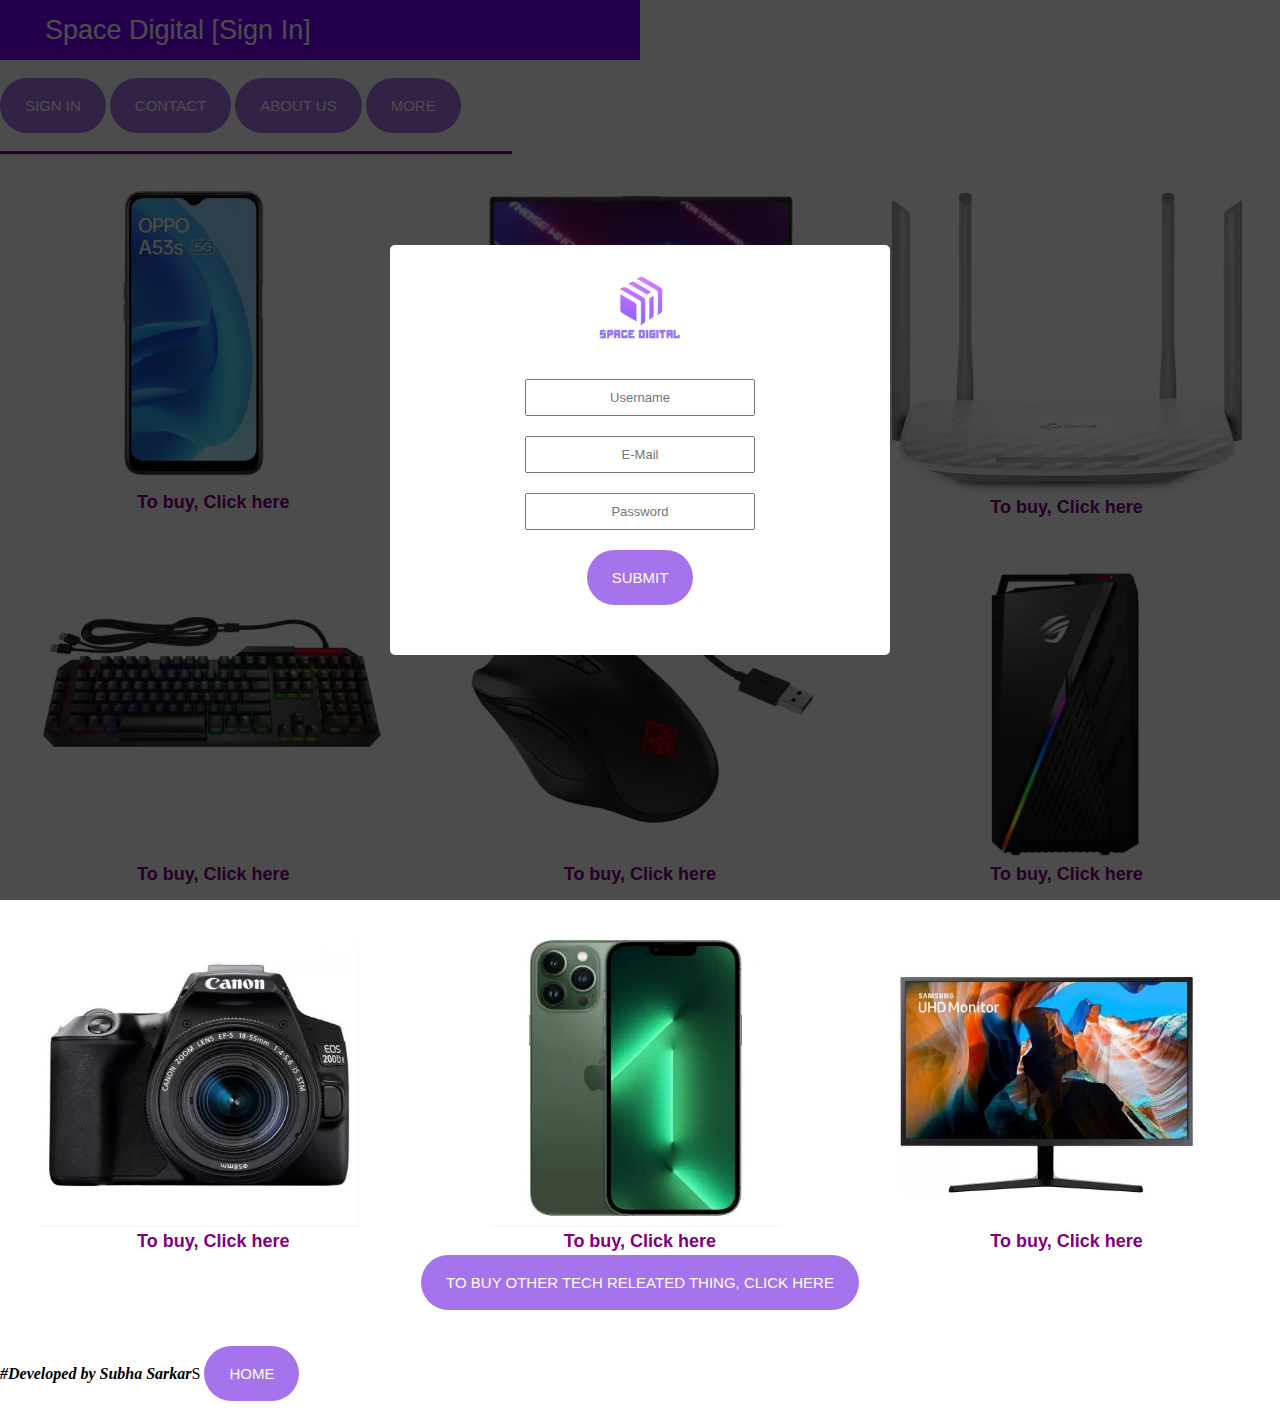
<file: signin.html>
<html>
<link rel="stylesheet" href="style.css">
<head>
<title>
Space Digital [Sign In]
</title>
</head>
<body>
    <nav>
        <ul>
        <li>Space Digital [Sign In]</li>
        
        </ul>
        </nav><br>
        
  <a href="signin.html"><button>Sign In</button></a>
  <a href="contact.html"><button>Contact</button></a>
  <a href="ABOUT.HTML"><button>About Us</button></a>
 <a href="link.HTML"><button>More</button></a>
  <br><br>
  <hr width="40%" color="purple" size="5">
  <center>
    <div class="imag">
      <div class="image1">
    <br><img src="mo.jpg" alt="Relode" width="340"><a
      href="https://www.flipkart.com/oppo-a53s-5g-crystal-blue-128-gb/p/itm7dd84770173a5?pid=MOBG25PGGQHX4RNF&lid=LSTMOBG25PGGQHX4RNF4GFVC4&marketplace=FLIPKART&q=oppo+a53s&store=tyy%2F4io&srno=s_1_2&otracker=search&otracker1=search&fm=search-autosuggest&iid=6fd20b92-722e-4d0c-9f0a-ccffab0f06b8.MOBG25PGGQHX4RNF.SEARCH&ppt=sp&ppn=sp&ssid=c3m155u0ww0000001653483447114&qH=5a4c7323be568e72"
      target="_blank"><br>
      <font face="arial" color="purple" size="4"><b>To buy, Click here</b></font>
    </a>
  </div>
  <div class="image">
    <br><br><img src="as.jpg" alt="Relode" width="400"><a
      href="https://www.flipkart.com/asus-rog-strix-scar-17-core-i9-12th-gen-32-gb-1-tb-ssd-windows-11-home-8-gb-graphics-nvidia-geforce-rtx-3070-ti-g733zw-ll139ws-gaming-laptop/p/itm0e721469cc7cc?pid=COMGCZUJCBRGXYFX&lid=LSTCOMGCZUJCBRGXYFXT7VNUU&marketplace=FLIPKART&q=hp+laptop&store=6bo%2Fb5g&srno=s_1_4&otracker=AS_QueryStore_OrganicAutoSuggest_1_3_na_na_na&otracker1=AS_QueryStore_OrganicAutoSuggest_1_3_na_na_na&fm=search-autosuggest&iid=9344ead4-4fcd-445c-a0a9-9a924f279d5a.COMGCZUJCBRGXYFX.SEARCH&ppt=sp&ppn=sp&ssid=gy85l63mnk0000001653463039878&qH=9d1edd3d0f6d1b3c"
      target="_blank"><br>
      <font face="arial" color="purple" size="4"><b>To buy, Click here</b></font>
    </a>
  </div>
  <div class="image">
    <br><br><img src="tp.jpg" alt="Relode" width="350"><a
      href="https://www.flipkart.com/tp-link-archer-c50-ac1200-wireless-dual-band-1200-mbps-router/p/itmehsxsuxax7tec?pid=RTREHSXSFDYHSHHU&lid=LSTRTREHSXSFDYHSHHUMND6LX&marketplace=FLIPKART&q=tp+link+wifi+router&store=6bo%2F2a2&srno=s_1_4&otracker=AS_QueryStore_OrganicAutoSuggest_1_2_na_na_na&otracker1=AS_QueryStore_OrganicAutoSuggest_1_2_na_na_na&fm=search-autosuggest&iid=58483cbd-b324-4159-9808-4d8e3ed60b09.RTREHSXSFDYHSHHU.SEARCH&ppt=sp&ppn=sp&ssid=ryhly7dfy80000001653463213381&qH=0508afa207c098e2"
      target="_blank"><br>
      <font face="arial" color="purple" size="4"><b>To buy, Click here</b></font>
    </a>
    </div>
    <div class="image">
      <br><br><img src="k.jpg" alt="Relode" width="350"><a
        href="https://www.flipkart.com/hp-omen-sequencer-wired-usb-gaming-keyboard/p/itmfcfwd8kxw9gnd?pid=ACCFCFWDZUMD9YX6&lid=LSTACCFCFWDZUMD9YX6R0XILQ&marketplace=FLIPKART&q=hp+omen+keyboard&store=search.flipkart.com&srno=s_1_1&otracker=search&otracker1=search&fm=Search&iid=0971c243-a558-4daf-b323-a4aec803057e.ACCFCFWDZUMD9YX6.SEARCH&ppt=sp&ppn=sp&ssid=jg00tu27gg0000001653478125969&qH=ef4530f97fcde08a"
        target="_blank"><br>
        <font face="arial" color="purple" size="4"><b>To buy, Click here</b></font>
      </a>
      </div>
      <div class="image">
        <br><br><img src="mm.jpg" alt="Relode" width="350"><a
          href="https://www.flipkart.com/hp-omen-600-1kf75aa-wired-optical-gaming-mouse/p/itmf7aqxzrvagzcj?pid=ACCF7AQXNJE23PY7&lid=LSTACCF7AQXNJE23PY7U3SXN8&marketplace=FLIPKART&q=hp+omen+mouse&store=search.flipkart.com&srno=s_1_1&otracker=search&otracker1=search&fm=Search&iid=7a0a6226-1ba8-4b60-b992-c33e92cfea97.ACCF7AQXNJE23PY7.SEARCH&ppt=sp&ppn=sp&ssid=30s0er2xwg0000001653478260266&qH=f8de789bd0bf22ee"
          target="_blank"><br>
          <font face="arial" color="purple" size="4"><b>To buy, Click here</b></font>
        </a>
        </div>
        <div class="image">
          <br><br><img src="cc.jpg" alt="Relode" width="275"><a
            href="https://www.flipkart.com/asus-amd-ryzen-7-5800x-16-gb-ram-nvidia-geforce-rtx-3070-graphics-1-tb-hard-disk-1-ssd-capacity-windows-10-home-64-bit-8-graphics-memory-gaming-tower/p/itm955b88843952a?pid=CPUG56VNHFXDYRNH&lid=LSTCPUG56VNHFXDYRNHXKVDQS&marketplace=FLIPKART&q=asus+cpu&store=6bo%2Fnl4%2Fdze&srno=s_1_8&otracker=search&otracker1=search&fm=Search&iid=30fb82e7-648e-4347-83c4-d2509e033e18.CPUG56VNHFXDYRNH.SEARCH&ppt=sp&ppn=sp&ssid=1m02v10ef40000001653478559513&qH=09dac4ca84340c3d"
            target="_blank"><br>
            <font face="arial" color="purple" size="4"><b>To buy, Click here</b></font>
          </a>
          </div>
          <div class="image">
            <br><br><img src="ccc.jpg" alt="Relode" width="345"><a
              href="https://www.flipkart.com/canon-eos-200d-ii-dslr-camera-ef-s18-55mm-stm/p/itm5d6e44f7fd976?pid=DLLFFNVDYGQN9XCS&lid=LSTDLLFFNVDYGQN9XCSJZYMFE&marketplace=FLIPKART&q=canon+cameras&store=jek%2Fp31%2Ftrv&srno=s_1_4&otracker=AS_QueryStore_OrganicAutoSuggest_1_5_na_na_na&otracker1=AS_QueryStore_OrganicAutoSuggest_1_5_na_na_na&fm=Search&iid=702eba87-be15-4559-9749-58c0f01983a4.DLLFFNVDYGQN9XCS.SEARCH&ppt=sp&ppn=sp&ssid=f8wbqhady80000001653478883905&qH=85a66665a451b378"
              target="_blank"><br>
              <font face="arial" color="purple" size="4"><b>To buy, Click here</b></font>
            </a>
            </div>
            <div class="image">
              <br><br><img src="p.jpg" alt="Relode" width="300">
              <a href="https://www.flipkart.com/apple-iphone-13-pro-max-alpine-green-512-gb/p/itme5529c8267abe?pid=MOBGC9VGHZAHZH6H&lid=LSTMOBGC9VGHZAHZH6HCLMPD7&marketplace=FLIPKART&q=iphone+13+pro+max&store=tyy%2F4io&srno=s_1_1&otracker=AS_QueryStore_OrganicAutoSuggest_2_6_na_na_na&otracker1=AS_QueryStore_OrganicAutoSuggest_2_6_na_na_na&fm=Search&iid=cacdb43d-c079-4f3c-a022-3b45bcd4a1d3.MOBGC9VGHZAHZH6H.SEARCH&ppt=sp&ppn=sp&ssid=ifdmi7qpeo0000001653479045584&qH=5556902974bb931a"
                target="_blank"><br>
                <font face="arial" color="purple" size="4"><b>To buy, Click here</b></font>
              </a>
              </div>           
               <div class="image">
                <br><br><img src="mmmm.jpg" alt="Relode" width="350"><a
                  href="https://www.flipkart.com/samsung-32-inch-4k-ultra-hd-led-backlit-va-panel-monitor-lu32j590uqwxxl/p/itm5b70dea04eb34?pid=MONFYGGAUFZAZKSZ&lid=LSTMONFYGGAUFZAZKSZWYK9MG&marketplace=FLIPKART&q=4k+monitor&store=6bo%2Fg0i%2F9no&srno=s_1_1&otracker=AS_QueryStore_OrganicAutoSuggest_1_5_na_na_na&otracker1=AS_QueryStore_OrganicAutoSuggest_1_5_na_na_na&fm=search-autosuggest&iid=fb221fc2-ce53-475a-a96f-1680afe2d5f8.MONFYGGAUFZAZKSZ.SEARCH&ppt=sp&ppn=sp&qH=9d16aa46627c02d5"
                  target="_blank"><br>
                  <font face="arial" color="purple" size="4"><b>To buy, Click here</b></font>
                </a>
                </div>
   <br><br><br> <br><br><br><br><br><a href="https://www.flipkart.com/" target="_blank"><button>To buy other tech releated thing, click here</button></font>
    </a><br><br><br>
    </div>
  </center>
<i><b><u>#Developed by Subha Sarkar</u></b></i>S

    <a href="index.html"><button>Home</button></a><br><br>
    <div class="form">
        <div class="sign">
            <img src="eee.png"
            width="120" alt="Relode">
             <form action="">
                <input type="text" placeholder="Username">
                <input type="text" placeholder="E-Mail">
                <input type="password" placeholder="Password">
            </form>
                <a href="sig.html" class="button"><button>Submit</button></a>

           
        </div>
    </div>





<script src="/script.js"></script>
</body>
</html>
</file>
<file: style.css>
button {
    background: rgb(165, 115, 236);
    border: 0;
    border-radius: 40px;
    font-family: arial;
    font-size: 15;
    size-adjust: 50;
    align-content: right;
    border-color: rgb(152, 57, 255);
    cursor: pointer;
    top: 40%;
    padding: 0 25px;
    height: 55;
    color: rgb(136, 50, 255);
    color: white;
    text-transform: uppercase;
}

button:hover {
    box-shadow: 0 1px 25px 0 rgb(202, 172, 243), 0 10px 50px rgb(202, 172, 243);
}

* {
    margin: 0;
    padding: 0;
}

nav {
    background-color: rgb(123, 0, 255);
    color: white;
    height: 60;
    font-size: 27;
    font-family: 'Roboto', sans-serif;
    display: flex;
    align-items: center;
    padding: 0 45px;
    width: 50%;
}

nav ul {
    list-style-type: none;
}

input {
    width: 17%;
    height: 25px;
    display: block;
    margin: 15px auto;
    align-items: center;
    font-family: arial;
}

.img {
    padding: 30;
}
*{
    box-sizing: border-box;
    text-decoration: none;
}
.image{
    float: left;
    width: 33.33%;
    padding: 3px;
    }
    .image img{
    height: 300px;
    }
    .mid{
        padding: 100;
    }
    .image1{
        float: left;
        width: 33.33%;
        padding: 3px;
        }
        .image1 img{
        height: 313px;
        }
        .mid{
            padding: 100;
        }
        .form{
            background-color: rgba(0, 0, 0, 0.7);
            width: 100%;
            height: 100%;
            position: absolute;
            top: 0;
            display: flex;
            justify-content: center;
            align-items: center;
            }
        .sign{
                width: 500px;
                height: 410px;
                background-color: rgb(255, 255, 255);
                border-radius: 5px;
                text-align: center;
                padding: 20;
                position: relative;
                }
        .sign1{
            width: 500px;
            height: 510px;
            background-color: rgb(255, 255, 255);
            border-radius: 5px;
            text-align: center;
            padding: 20;
            position: relative;
            }
        .sign2{
            width: 500px;
            height: 250px;
            background-color: rgb(255, 255, 255);
            border-radius: 5px;
            text-align: center;
            padding: 20;
            position: relative;
            }
        .sign4{
            width: 500px;
            height: 400px;
            background-color: rgb(255, 255, 255);
            border-radius: 5px;
            text-align: center;
            padding: 20;
            position: relative;
            }
        .sign5{
            width: 800px;
            height: 505px;
            background-color: rgb(255, 255, 255);
            border-radius: 5px;
            text-align: center;
            padding: 20;
            position: relative;
        }
        input{
            width: 50%;
            display: block;
            margin: 20px auto;
            height: 10%;
            font-family: arial;
            font-size: 13;
            text-align: center;
            }
            .right{
                top: 20px;
                right: 20px;
            }
</file>
